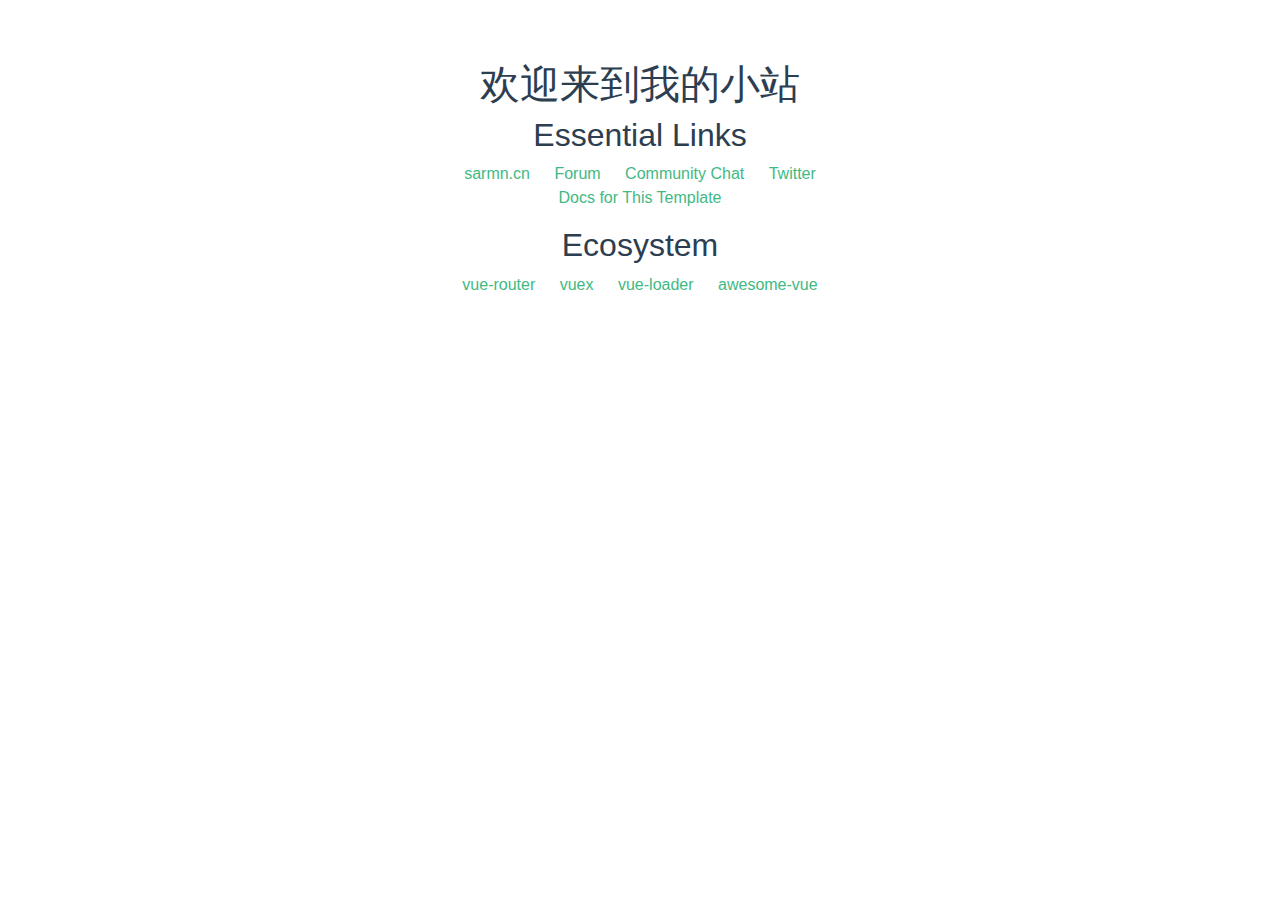
<file: aria2_web/app/static/index.html>
<!DOCTYPE html><html><head><meta charset=utf-8><meta name=viewport content="width=device-width,initial-scale=1"><title>seeds</title><link href=static/css/app.594031af80b678a17aa628543d7f259e.css rel=stylesheet></head><body><div id=app></div><script type=text/javascript src=static/js/manifest.3ad1d5771e9b13dbdad2.js></script><script type=text/javascript src=static/js/vendor.691c5ecfe8d420e7aa47.js></script><script type=text/javascript src=static/js/app.0b019bc699a5887b7a52.js></script></body></html>
</file>
